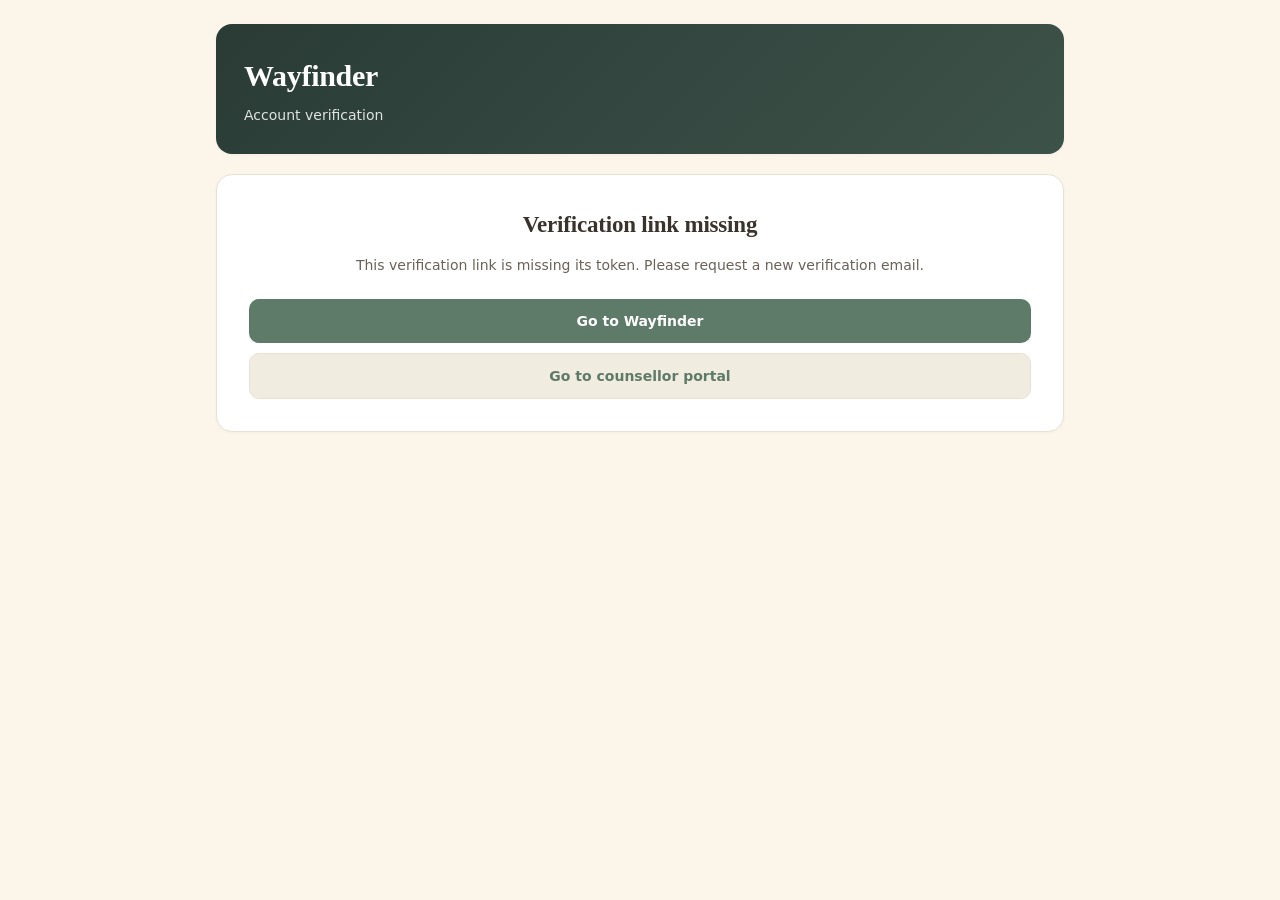
<file: verify.html>
<!DOCTYPE html>
<html lang="en">
<head>
 <meta charset="UTF-8">
 <meta name="viewport" content="width=device-width, initial-scale=1.0">
 <title>Verify Wayfinder Account</title>
 <link rel="icon" type="image/png" sizes="32x32" href="/favicon-32.png">
 <link rel="icon" type="image/png" sizes="16x16" href="/favicon-16.png">
 <meta name="theme-color" content="#2f473d">
 <link rel="stylesheet" href="styles.css">
</head>
<body>
 <div class="wrap">
  <div class="card banner">
   <h1>Wayfinder</h1>
   <p style="opacity:.85;font-size:14px;margin-top:4px;">Account verification</p>
  </div>
  <div class="card" style="text-align:center;padding:32px;">
   <h2 id="verify-title" style="margin-bottom:10px;">Verifying your account...</h2>
   <p id="verify-message" class="sub" style="line-height:1.6;">Please wait while we check your verification link.</p>
   <div id="verify-actions" style="margin-top:22px;display:none;flex-direction:column;gap:10px;">
    <a class="btn btn-primary" href="index.html" style="text-decoration:none;">Go to Wayfinder</a>
    <a class="btn btn-secondary" href="counsellor.html" style="text-decoration:none;">Go to counsellor portal</a>
   </div>
  </div>
 </div>
 <script>
  (async function verifyAccount(){
   const title = document.getElementById('verify-title');
   const message = document.getElementById('verify-message');
   const actions = document.getElementById('verify-actions');
   const token = new URLSearchParams(window.location.search).get('token');

   if(!token){
    title.textContent = 'Verification link missing';
    message.textContent = 'This verification link is missing its token. Please request a new verification email.';
    actions.style.display = 'flex';
    return;
   }

   try{
    const response = await fetch('/api/verify-email',{
     method:'POST',
     headers:{'Content-Type':'application/json'},
     body:JSON.stringify({token})
    });
    const data = await response.json().catch(function(){return {};});

    if(response.ok){
     title.textContent = 'Your account is verified';
     message.textContent = data.message || 'You can now sign in and continue to Wayfinder.';
    }else{
     title.textContent = 'Verification link not accepted';
     message.textContent = data.message || 'This verification link is invalid, expired, or already used. Please request a new verification email.';
    }
   }catch(error){
    title.textContent = 'Verification unavailable';
    message.textContent = 'We could not verify this link right now. Please try again later or request a new verification email.';
   }finally{
    actions.style.display = 'flex';
   }
  })();
 </script>
</body>
</html>
</file>
<file: styles.css>
:root{
    --ink:#3A332B; --ink-soft:#6A6258; --line:#E9E1D4; --bg:#FBF5EA;
    --sage:#7C9885; --sage-deep:#5E7A68; --warm:#D98E6F; --warm-soft:#F6E7DC;
    --gold:#D4A24E; --mist:#F1ECE0; --white:#FFFFFF; --alert:#C26B4C;
    --d:#C0504D; --i:#E8A23D; --s:#5E9C76; --c:#3F6FA0; --teal:#5FB6B0; --coral:#E8836F;
  }
  *{box-sizing:border-box;margin:0;padding:0;}
  body{font-family:'Nunito Sans','Segoe UI',system-ui,-apple-system,sans-serif;background:var(--bg);color:var(--ink);line-height:1.6;}
  .wrap{max-width:880px;margin:0 auto;padding:24px 16px 80px;}
  .card{background:var(--white);border:1px solid var(--line);border-radius:16px;padding:28px;margin-bottom:20px;box-shadow:0 1px 3px rgba(42,59,54,.04);}
  h1{font-size:30px;font-weight:600;letter-spacing:-.3px;font-family:'Fraunces',Georgia,serif;}
  h2{font-size:23px;font-weight:600;margin-bottom:4px;letter-spacing:-.2px;font-family:'Fraunces',Georgia,serif;}
  .illus{display:block;width:100%;height:auto;}
  .illus-band{border-radius:16px;overflow:hidden;margin-bottom:18px;}
  .role-opt .illus-wrap{width:96px;height:88px;margin:0 auto 12px;}
  .thank-illus{width:120px;height:120px;margin:0 auto 8px;}
  .login-illus{width:150px;height:120px;margin:0 auto 6px;}
  /* ---- Landing ---- */
  .lp-nav{display:flex;justify-content:space-between;align-items:center;padding:6px 4px 22px;}
  .lp-brand{font-family:'Fraunces',serif;font-weight:600;font-size:21px;color:#1F4E5F;letter-spacing:.5px;}
  .lp-brand .wf-dot{color:var(--coral);}
  .lp-tag{font-size:12px;color:var(--ink-soft);font-weight:600;}
  .lp-hero{display:grid;grid-template-columns:1fr 1fr;gap:30px;align-items:center;}
  .lp-eyebrow{font-size:13px;font-weight:700;letter-spacing:1.5px;text-transform:uppercase;color:var(--coral);margin-bottom:12px;}
  .lp-h1{font-family:'Fraunces',serif;font-size:46px;line-height:1.05;font-weight:600;color:#1F4E5F;letter-spacing:-.5px;margin-bottom:16px;}
  .lp-lead{font-size:18px;color:#2c4a44;line-height:1.55;max-width:42ch;}
  .lp-art{position:relative;border-radius:20px;overflow:hidden;background:#fff;box-shadow:0 12px 34px rgba(42,59,54,.10);border:1px solid var(--line);}
  .lp-art img{display:block;width:100%;height:auto;}
  .lp-section{margin-top:30px;display:grid;grid-template-columns:1fr 1fr;gap:30px;align-items:center;}
  .lp-section.flip .lp-art{order:-1;}
  .lp-h2{font-family:'Fraunces',serif;font-size:30px;line-height:1.15;font-weight:600;color:#1F4E5F;margin-bottom:12px;letter-spacing:-.3px;}
  .lp-body{font-size:16.5px;color:#3a4a46;line-height:1.6;}
  .lp-soft{font-size:16px;color:var(--ink-soft);line-height:1.65;margin-top:14px;font-style:italic;}
  .lp-safe{background:linear-gradient(135deg,#EFF4EF,#F6ECE2);border-radius:20px;padding:34px;margin-top:32px;text-align:center;border:1px solid var(--line);}
  .lp-safe p{font-size:18px;color:#2c4a44;line-height:1.6;max-width:54ch;margin:0 auto 8px;}
  .lp-cta{margin-top:22px;}
  .lp-cta button{background:var(--coral);color:#fff;border:none;border-radius:30px;padding:15px 38px;font-size:16px;font-weight:700;cursor:pointer;font-family:inherit;box-shadow:0 8px 22px rgba(232,131,111,.32);transition:.15s;}
  .lp-cta button:hover{background:#dc6f55;transform:translateY(-1px);}
  .lp-reassure{font-size:13px;color:var(--ink-soft);margin-top:12px;}
  .lp-foot{text-align:center;font-size:12px;color:var(--ink-soft);margin-top:26px;}
  .lamp{position:absolute;top:-2px;right:30px;}
  .squiggle{position:absolute;top:8px;left:0;}
  @media(max-width:720px){
    .lp-hero,.lp-section{grid-template-columns:1fr;gap:18px;}
    .lp-section.flip .lp-art{order:0;}
    .lp-h1{font-size:34px;}
    .lp-h2{font-size:25px;}
    .lp-lead{font-size:16px;}
  }
  h3{font-size:14px;font-weight:650;color:var(--sage-deep);text-transform:uppercase;letter-spacing:.6px;margin:18px 0 12px;}
  .sub{color:var(--ink-soft);font-size:14px;}
  .pill{display:inline-block;background:var(--mist);color:var(--sage-deep);padding:3px 12px;border-radius:20px;font-size:12px;font-weight:600;}
  label{display:block;font-size:13px;font-weight:600;margin-bottom:6px;color:var(--ink);}
  input,select,textarea{width:100%;padding:10px 12px;border:1px solid var(--line);border-radius:9px;font-size:14px;font-family:inherit;color:var(--ink);background:var(--white);}
  textarea{resize:vertical;min-height:64px;line-height:1.5;}
  input:focus,select:focus,textarea:focus{outline:none;border-color:var(--sage);box-shadow:0 0 0 3px rgba(124,152,133,.12);}
  .grid2{display:grid;grid-template-columns:1fr 1fr;gap:14px;}
  .field{margin-bottom:16px;}
  .btn{padding:11px 22px;border-radius:10px;border:none;cursor:pointer;font-size:14px;font-weight:650;transition:.15s;}
  .btn:disabled,button.btn:disabled{opacity:0.55;cursor:not-allowed;}
  .btn-primary{background:var(--sage-deep);color:#fff;} .btn-primary:hover{background:var(--ink);}
  .btn-ghost{background:var(--mist);color:var(--sage-deep);} .btn-ghost:disabled{opacity:.4;cursor:not-allowed;}
  .btn-warm{background:var(--warm);color:#fff;} .btn-warm:hover{background:var(--alert);}
  .btn-block{width:100%;}
  .hint{font-size:12.5px;color:var(--ink-soft);font-style:italic;margin-top:6px;}
  .role-gate{display:grid;grid-template-columns:1fr 1fr;gap:16px;margin-top:8px;}
  .role-opt{padding:28px 22px;border:1.5px solid var(--line);border-radius:16px;cursor:pointer;transition:.15s;background:#fff;text-align:center;}
  .role-opt:hover{border-color:var(--sage);transform:translateY(-2px);box-shadow:0 6px 18px rgba(42,59,54,.07);}
  .role-opt .ic{font-size:34px;margin-bottom:10px;}
  .role-opt .t{font-weight:700;font-size:17px;margin-bottom:6px;}
  .role-opt .d{font-size:13px;color:var(--ink-soft);}
  .topbar{display:flex;justify-content:space-between;align-items:center;}
  .cab-block{border-left:3px solid var(--line);padding-left:14px;margin-bottom:18px;}
  .cab-block.cog{border-color:var(--gold);}
  .cab-block.aff{border-color:var(--warm);}
  .cab-block.beh{border-color:var(--sage);}
  .cab-block.mng{border-color:#8E7CC3;}
  .marker-self{border:1px solid var(--line);border-radius:11px;padding:14px;margin-bottom:12px;transition:.15s;}
  .marker-self.on{border-color:var(--sage);background:var(--mist);}
  .marker-self .top{display:flex;align-items:flex-start;gap:11px;cursor:pointer;}
  .marker-self input[type=checkbox]{width:18px;height:18px;margin-top:2px;accent-color:var(--sage-deep);flex-shrink:0;}
  .marker-self .mt{font-size:14px;font-weight:600;}
  .awareness-row{display:grid;grid-template-columns:28px minmax(0,1fr) 160px;column-gap:12px;row-gap:8px;align-items:start;width:100%;height:auto;min-height:0;box-sizing:border-box;border:1px solid #E8DCC8;border-radius:8px;padding:14px;margin-bottom:12px;background:transparent;transition:.15s;}
  .awareness-row.on{background:#FBF5EA;}
  .awareness-checkline{display:contents;margin:0;cursor:pointer;}
  .awareness-checkline input[type=checkbox]{grid-column:1;grid-row:1;width:18px;height:18px;margin:2px 0 0;accent-color:var(--sage-deep);flex-shrink:0;}
  .awareness-statement{grid-column:2;grid-row:1;min-width:0;font-size:15px;font-weight:600;line-height:1.4;color:var(--ink);}
  .awareness-input-wrap{grid-column:2;grid-row:2;min-width:0;width:100%;height:auto;min-height:0;box-sizing:border-box;}
  .awareness-input-label{font-size:13px;font-weight:600;margin-bottom:4px;color:var(--ink-soft);}
  .awareness-textarea{display:block;min-width:0;width:100%;height:auto;min-height:0;box-sizing:border-box;font-size:14px;}
  .awareness-helper{grid-column:3;grid-row:1 / span 2;min-width:0;max-width:160px;width:100%;height:auto;min-height:0;margin:0;font-size:12.5px;line-height:1.45;color:var(--ink-soft);white-space:normal;overflow-wrap:normal;word-break:normal;align-self:start;}
  .ev-req{margin-top:11px;}
  .ev-req label{font-size:12px;color:var(--alert);font-weight:600;}
  .ev-missing{border-color:var(--alert)!important;box-shadow:0 0 0 3px rgba(181,101,74,.12);}
  .wordgroup{margin-bottom:16px;}
  .wordgroup .wg-title{font-size:13px;font-weight:700;margin-bottom:3px;}
  .wordgroup .wg-hint{font-size:11.5px;color:var(--ink-soft);margin-bottom:9px;}
  .chips{display:flex;flex-wrap:wrap;gap:7px;}
  .chip{padding:7px 13px;border-radius:18px;border:1.5px solid var(--line);background:#fff;font-size:12.5px;font-weight:600;cursor:pointer;transition:.12s;color:var(--ink-soft);}
  .chip:hover{border-color:var(--sage);}
  .chip.selected{background:var(--sage-deep);border-color:var(--sage-deep);color:#fff;box-shadow:0 0 0 3px rgba(124,152,133,.12);}
  .chip.on-i{background:var(--i);border-color:var(--i);color:#5a3d0a;}
  .chip.on-s{background:#5E9C76;border-color:#5E9C76;color:#fff;}
  .chip.on-d{background:var(--d);border-color:var(--d);color:#fff;}
  .chip.on-c{background:var(--c);border-color:var(--c);color:#fff;}
  .wg-i .wg-title{color:var(--i);} .wg-s .wg-title{color:#5E9C76;} .wg-d .wg-title{color:var(--d);} .wg-c .wg-title{color:var(--c);}
  .tab-row{display:flex;gap:7px;flex-wrap:wrap;margin-bottom:20px;}
  .tab{padding:8px 15px;border-radius:20px;background:var(--mist);color:var(--ink-soft);font-size:12.5px;font-weight:600;cursor:pointer;border:1px solid transparent;}
  .tab.on{background:var(--sage-deep);color:#fff;}
  .entry-row{padding:14px 16px;border:1px solid var(--line);border-radius:11px;margin-bottom:10px;cursor:pointer;transition:.12s;}
  .entry-row:hover{border-color:var(--sage);background:var(--mist);}
  .entry-row .er-top{font-weight:650;font-size:14px;}
  .entry-row .er-sub{font-size:12.5px;color:var(--ink-soft);margin-top:2px;}
  .readout{background:var(--mist);border-radius:11px;padding:15px;margin-bottom:14px;}
  .readout h4{font-size:11.5px;font-weight:700;letter-spacing:.4px;color:var(--ink-soft);margin-bottom:6px;}
  .readout .body{font-size:14px;}
  .moment-card{border:1px solid var(--line);border-radius:12px;padding:16px;margin-bottom:14px;position:relative;}
  .rm{position:absolute;top:12px;right:12px;background:none;border:none;color:var(--ink-soft);cursor:pointer;font-size:18px;}
  .cab3{display:grid;grid-template-columns:1fr 1fr 1fr;gap:10px;margin:10px 0;}
  .cab-col{background:var(--mist);border-radius:9px;padding:12px;}
  .cab-col h5{font-size:11px;font-weight:700;margin-bottom:7px;}
  .cab-col textarea{background:#fff;min-height:64px;font-size:12.5px;}
  .c-cog{border-top:3px solid var(--gold);} .c-aff{border-top:3px solid var(--warm);} .c-beh{border-top:3px solid var(--sage);}
  .congruence-row{display:flex;gap:8px;margin-top:10px;}
  .cbtn{flex:1;padding:9px;border:1.5px solid var(--line);border-radius:8px;cursor:pointer;font-size:12px;font-weight:600;text-align:center;background:#fff;color:var(--ink-soft);}
  .cbtn.on-congruent{background:var(--sage);border-color:var(--sage);color:#fff;}
  .cbtn.on-incongruent{background:var(--warm);border-color:var(--warm);color:#fff;}
  .add-moment{width:100%;padding:11px;border:1.5px dashed var(--line);border-radius:10px;background:#fff;color:var(--sage-deep);font-weight:600;cursor:pointer;font-size:13px;}
  .shift{display:grid;grid-template-columns:1fr auto 1fr;gap:14px;align-items:center;margin:14px 0;}
  .shift-box{border-radius:11px;padding:14px;}
  .shift-from{background:var(--warm-soft);border:1px solid var(--warm);}
  .shift-to{background:var(--mist);border:1px solid var(--sage);}
  .shift .arrow{font-size:24px;color:var(--sage-deep);}
  .shift-box .sh-t{font-size:11px;font-weight:700;letter-spacing:.4px;margin-bottom:7px;}
  .tagline{display:inline-block;font-size:11.5px;font-weight:600;padding:3px 9px;border-radius:14px;margin:3px 4px 0 0;}
  .tag-d{background:#f6dada;color:var(--d);} .tag-c{background:#dae6f3;color:var(--c);}
  .tag-i{background:#fbeccb;color:#8a5a10;} .tag-s{background:#d9ece1;color:#3f6b50;}
  .satir-card{border:1px solid var(--line);border-radius:12px;padding:16px;margin-bottom:12px;}
  .satir-card .sc-label{font-size:11px;font-weight:700;letter-spacing:.4px;margin-bottom:7px;}
  .sc-instinct{background:var(--warm-soft);} .sc-congruent{background:var(--mist);} .sc-cultural{background:#eef1f6;}
  .stance-read{display:grid;grid-template-columns:1fr 1fr 1fr;gap:10px;margin:14px 0;}
  .stance-opt{padding:15px;border:1.5px solid var(--line);border-radius:12px;cursor:pointer;text-align:center;background:#fff;transition:.15s;}
  .stance-opt.on{border-color:var(--sage-deep);background:var(--mist);box-shadow:0 0 0 3px rgba(124,152,133,.1);}
  .stance-opt.suggested{border-style:dashed;border-color:var(--gold);}
  .stance-opt .nm{font-weight:700;font-size:14px;margin-bottom:5px;}
  .stance-opt .ds{font-size:11.5px;color:var(--ink-soft);}
  .gap-flow{margin:14px 0;}
  .gap-stage{border-left:3px solid var(--sage);padding:6px 0 16px 16px;position:relative;}
  .gap-stage::before{content:'';position:absolute;left:-7px;top:8px;width:11px;height:11px;border-radius:50%;background:var(--sage);}
  .gap-stage.gap-here::before{background:var(--warm);} .gap-stage.gap-here{border-color:var(--warm);}
  .gap-stage .gs-t{font-size:12px;font-weight:700;letter-spacing:.3px;color:var(--ink-soft);}
  .gap-stage .gs-b{font-size:14px;margin-top:3px;}
  .narrative-out{background:var(--mist);border-radius:12px;padding:22px;font-size:14.5px;line-height:1.7;white-space:pre-wrap;border:1px solid var(--line);}
  .empty{text-align:center;color:var(--ink-soft);padding:30px;font-size:14px;}
  .req-star{color:var(--alert);}
  .banner{background:linear-gradient(135deg,#2A3B36,#3d5249);color:#fff;border:none;}
  .switch{font-size:12.5px;color:#fff;background:rgba(255,255,255,.15);padding:6px 13px;border-radius:18px;cursor:pointer;font-weight:600;border:none;}
  .btn-secondary{background:var(--mist);color:var(--sage-deep);border:1px solid var(--line);}
  .btn-secondary:hover{background:#E8EFEA;border-color:var(--sage);}

  /* ---- Dashboard ---- */
  .dashboard-wrap{max-width:980px;}
  .dashboard-kicker{opacity:.82;font-size:13px;margin:0 0 4px;letter-spacing:.3px;}
  .dashboard-helper{font-size:13px;color:var(--ink-soft);line-height:1.55;margin:4px 0 0;max-width:52ch;}
  .dashboard-polish-note{padding:16px 20px;}
  .dashboard-polish-note .dashboard-helper+.dashboard-helper{margin-top:10px;}
  .dashboard-hero{position:relative;overflow:hidden;padding:26px 28px;min-height:112px;}
  .dashboard-hero-copy{max-width:580px;padding-right:280px;}
  .dashboard-hero h1{margin-bottom:10px;}
  .dashboard-actions{position:absolute;top:18px;right:18px;display:flex;gap:8px;flex-wrap:wrap;justify-content:flex-end;max-width:340px;}
  .dashboard-actions .switch-trail{background:rgba(255,255,255,.22);}
  .dashboard-actions .switch-muted{background:rgba(0,0,0,.08);}
  .language-toggle{display:inline-flex;align-items:center;gap:8px;flex-wrap:wrap;}
  .language-toggle-label{font-size:12px;font-weight:600;opacity:.88;}
  .language-toggle-options{display:inline-flex;gap:4px;background:rgba(0,0,0,.06);padding:3px;border-radius:999px;}
  .language-toggle-btn{border:0;background:transparent;color:inherit;font-size:12px;font-weight:600;padding:6px 10px;border-radius:999px;cursor:pointer;line-height:1;}
  .language-toggle-btn.is-active{background:#fff;box-shadow:0 1px 3px rgba(0,0,0,.12);}
  .language-toggle-dashboard{width:100%;justify-content:flex-end;margin-bottom:2px;}
  .language-toggle-subpage{margin:0 0 12px;padding:0 4px;justify-content:flex-end;}
  .reflection-language-hint{margin-top:6px;line-height:1.55;}
  .reflection-language-hint-compact{margin:0 0 10px;}
  .reflection-language-hint-journal{margin:-8px 0 14px;}
  .dashboard-actions .language-toggle-options{background:rgba(255,255,255,.18);}
  .dashboard-actions .language-toggle-btn.is-active{background:rgba(255,255,255,.92);color:var(--ink);}
  html[lang="zh-Hans"] .dashboard-actions{max-width:400px;}
  html[lang="zh-Hans"] .dashboard-actions .switch,
  html[lang="zh-Hans"] .language-toggle-btn{line-height:1.35;white-space:normal;text-align:center;}
  html[lang="zh-Hans"] .dashboard-helper,
  html[lang="zh-Hans"] .align-journey-empty-body,
  html[lang="zh-Hans"] .align-journey-text,
  html[lang="zh-Hans"] .align-journey-note,
  html[lang="zh-Hans"] .decode-card-subtitle,
  html[lang="zh-Hans"] .decode-lead,
  html[lang="zh-Hans"] .garden-foot,
  html[lang="zh-Hans"] .trail-filter-intro{overflow-wrap:anywhere;word-break:break-word;line-height:1.65;}
  html[lang="zh-Hans"] .trail-filter-label,
  html[lang="zh-Hans"] .align-journey-label,
  html[lang="zh-Hans"] .garden-guide-title{text-transform:none;letter-spacing:0;white-space:normal;line-height:1.4;}
  html[lang="zh-Hans"] .trail-chip{white-space:normal;line-height:1.35;max-width:100%;}
  html[lang="zh-Hans"] .garden-guide-steps{line-height:1.5;}
  .dashboard-profile-strip{display:flex;flex-wrap:wrap;gap:8px 16px;margin-top:8px;}
  .dashboard-profile-item{font-size:13px;color:rgba(255,255,255,.88);}
  .dashboard-profile-label{opacity:.75;font-weight:600;margin-right:4px;}
  .garden-card{background:linear-gradient(145deg,#F8F5EE,#F2ECE0);border-color:#E4D8C6;padding:26px 28px;}
  .garden-header{margin-bottom:22px;}
  .garden-pots{display:flex;flex-wrap:wrap;gap:22px 34px;align-items:flex-end;margin-bottom:22px;}
  .garden-pot{display:flex;flex-direction:column;align-items:center;gap:5px;animation:garden-fade-in 1.1s ease-out both;animation-delay:calc(var(--pot-i,0) * .15s + .1s);}
  .garden-pot-svg{width:86px;height:120px;display:block;}
  .garden-pot-id{font-size:12px;font-weight:800;color:#40514b;line-height:1.3;text-align:center;}
  .garden-pot-meta{font-size:11px;color:var(--ink-soft);line-height:1.3;text-align:center;}
  .garden-pot-stage{font-size:12px;color:#6A6258;font-style:italic;line-height:1.4;text-align:center;max-width:90px;}
  .garden-guide{display:flex;flex-direction:column;gap:3px;margin-bottom:14px;}
  .garden-guide-title{font-size:11px;font-weight:700;color:#5A5248;letter-spacing:.04em;text-transform:uppercase;}
  .garden-guide-steps{font-size:12px;color:#6A6258;}
  .garden-foot{font-size:13px;color:#6A6258;line-height:1.6;font-style:italic;max-width:54ch;border-top:1px solid rgba(228,216,198,.6);padding-top:14px;margin-top:0;}
  @keyframes garden-fade-in{from{opacity:0;transform:translateY(6px);}to{opacity:1;transform:translateY(0);}}
  @media(prefers-reduced-motion:reduce){.garden-pot{animation:none;}}
  .align-journey-section{background:#F6F8F5;border-color:#D8E2D8;}
  .align-journey-empty{text-align:left;}
  .align-journey-empty-title{font-size:17px;font-weight:800;color:#40514b;margin:0 0 8px;}
  .align-journey-empty-body{font-size:14px;line-height:1.65;color:#5d6c66;margin:0 0 16px;}
  .align-journey-empty-cta{margin-top:4px;}
  .align-journey-grid{display:grid;grid-template-columns:repeat(2,minmax(0,1fr));gap:12px;}
  .align-journey-card,.align-journey-item{background:#fff;border:1px solid #E0E8DC;border-radius:10px;padding:14px 16px;}
  .align-journey-label{display:block;font-size:11px;font-weight:800;letter-spacing:.45px;text-transform:uppercase;color:var(--sage-deep);margin-bottom:6px;}
  .align-journey-text{font-size:14px;line-height:1.6;color:#40514b;margin:0;}
  .align-journey-note{font-size:13px;line-height:1.6;color:#6A6258;font-style:italic;margin:14px 0 0;padding-top:12px;border-top:1px solid rgba(224,232,220,.8);}
  @media(max-width:720px){.align-journey-grid{grid-template-columns:1fr;}}
  .app-version-intro{background:#FBF8F3;border-color:#E8E0D4;}
  .app-version-subtitle{margin-top:0;max-width:60ch;}
  .app-version-reassurance{font-size:13px;line-height:1.65;color:#6A6258;font-style:italic;margin:12px 0 0;}
  .app-version-workflow-note{font-size:12px;line-height:1.6;color:#7A7268;margin:10px 0 0;padding-top:10px;border-top:1px solid rgba(232,224,212,.85);}
  .app-version-section{background:#fff;}
  .app-version-section--planned{background:#F8F6F2;border-color:#E8E0D4;}
  .app-version-section-title{margin:0 0 12px;font-size:18px;color:#40514b;}
  .app-version-planned-note{margin:0 0 14px;}
  .app-version-list{display:grid;gap:12px;}
  .app-version-entry{background:#fff;border:1px solid #E8E0D4;border-radius:10px;padding:16px 18px;}
  .app-version-entry--planned{background:#FCFAF7;border-style:dashed;}
  .app-version-meta{display:flex;flex-wrap:wrap;gap:8px 12px;align-items:center;margin-bottom:8px;}
  .app-version-label{font-size:12px;font-weight:800;color:var(--sage-deep);letter-spacing:.2px;}
  .app-version-date{font-size:12px;color:#7A7268;}
  .app-version-tag{display:inline-block;font-size:10px;font-weight:800;letter-spacing:.45px;text-transform:uppercase;padding:4px 8px;border-radius:999px;margin-bottom:10px;}
  .app-version-tag--default{background:#E8F0E8;color:var(--sage-deep);}
  .app-version-tag--decode{background:#E8EEF5;color:#4A6278;}
  .app-version-tag--privacy{background:#F5EDE3;color:#6A6258;}
  .app-version-tag--security{background:#EDE8F0;color:#5C5670;}
  .app-version-tag--research{background:#EEF0F5;color:#4A5568;}
  .app-version-tag--planned{background:#F0EDF5;color:#5C5670;}
  .app-version-entry-title{font-size:15px;font-weight:800;color:#40514b;margin:0 0 8px;line-height:1.35;}
  .app-version-entry-body{font-size:14px;line-height:1.65;color:#5d6c66;margin:0;}
  .app-version-entry-action{font-size:13px;line-height:1.6;color:var(--sage-deep);margin:12px 0 0;padding-top:10px;border-top:1px solid rgba(232,224,212,.85);font-style:italic;}
  .app-version-empty{text-align:center;padding:28px 24px;}
  .plans-page-intro{background:#FBF8F3;border-color:#E8E0D4;}
  .plans-page-subtitle{margin-top:0;max-width:62ch;}
  .plans-page-privacy{font-size:13px;line-height:1.65;color:#5d6c66;margin:12px 0 0;}
  .plans-page-reassurance{font-size:13px;line-height:1.65;color:#6A6258;font-style:italic;margin:10px 0 0;}
  .plans-page-section{background:#fff;}
  .plans-page-section-title{margin:0 0 14px;font-size:18px;color:#40514b;}
  .plans-page-current{background:#F3F7F4;border-color:#D8E4DC;}
  .plans-page-current-name{font-size:20px;font-weight:800;color:var(--sage-deep);margin:0 0 6px;}
  .plans-page-current-detail{margin:0;}
  .plans-page-unavailable{background:#F8F6F2;border-color:#E8E0D4;}
  .plans-tier-list{display:grid;gap:12px;}
  .plan-tier-card{background:#fff;border:1px solid #E8E0D4;border-radius:10px;padding:16px 18px;}
  .plan-tier-card--current{border-color:var(--sage-deep);box-shadow:0 0 0 1px rgba(64,81,75,.12);}
  .plan-tier-card-head{display:flex;flex-wrap:wrap;gap:8px 12px;align-items:center;margin-bottom:8px;}
  .plan-tier-card-title{margin:0;font-size:17px;color:#40514b;}
  .plan-tier-badge{display:inline-block;font-size:10px;font-weight:800;letter-spacing:.45px;text-transform:uppercase;padding:4px 8px;border-radius:999px;background:#E8F0E8;color:var(--sage-deep);}
  .plan-tier-tagline{font-size:14px;line-height:1.6;color:#5d6c66;margin:0 0 10px;}
  .plan-tier-prices{margin:0 0 10px;}
  .plan-tier-price{font-size:14px;color:#40514b;margin:0 0 4px;}
  .plan-tier-price--free{font-weight:700;}
  .plan-tier-price-label{font-weight:700;}
  .plan-tier-highlights{margin:0;padding-left:18px;color:#5d6c66;font-size:13px;line-height:1.65;}
  .plan-tier-highlights li+li{margin-top:4px;}
  .plans-page-disclaimer{background:#F8F6F2;border-color:#E8E0D4;}
  .plans-page-disclaimer-text,.plans-page-billing-text{font-size:13px;line-height:1.65;color:#6A6258;margin:0;}
  .plans-page-billing-note{background:#FCFAF7;border-color:#E8E0D4;}
  .plan-tier-actions{display:flex;flex-wrap:wrap;gap:10px;margin-top:14px;}
  .plan-tier-checkout-btn{flex:1 1 160px;margin:0;}
  .plans-checkout-notice{padding:14px 18px;}
  .plans-checkout-notice-text{margin:0;font-size:14px;line-height:1.6;}
  .plans-checkout-notice-text--followup{margin-top:10px;}
  .plans-checkout-notice--success{background:#F3F7F4;border-color:#C5D9CC;}
  .plans-checkout-notice--success .plans-checkout-notice-text{color:#40514b;}
  .plans-checkout-notice--cancelled{background:#F8F6F2;border-color:#E8E0D4;}
  .plans-checkout-notice--cancelled .plans-checkout-notice-text{color:#6A6258;}
  .plans-checkout-notice--error{background:#FFF4F2;border-color:#E8C4BC;}
  .plans-checkout-notice--error .plans-checkout-notice-text{color:#7a3b2e;}
  .plans-checkout-dismiss{margin-top:10px;padding-left:0;padding-right:0;}
  .plans-manage-billing-wrap{margin-top:14px;}
  .plans-manage-billing-btn{margin:0;}
  .plans-manage-billing-note{font-size:13px;line-height:1.65;color:#6A6258;margin:0 0 12px;max-width:62ch;}
  .plans-current-plan-note{font-size:12px;line-height:1.6;color:#6A6258;font-style:italic;margin:10px 0 0;max-width:62ch;}
  .pdpa-notice-block{max-width:100%;overflow:hidden;box-sizing:border-box;background:#FBF8F3;border:1px solid #E8E0D4;border-radius:10px;padding:16px 18px;margin-bottom:16px;}
  .pdpa-notice-title{font-size:15px;font-weight:800;color:#40514b;margin:0 0 10px;line-height:1.35;text-transform:none;letter-spacing:normal;}
  .pdpa-notice-body{font-size:13px;line-height:1.65;color:#5d6c66;margin:0 0 14px;overflow-wrap:anywhere;word-wrap:break-word;}
  .pdpa-notice-check{display:grid;grid-template-columns:1.25rem minmax(0,1fr);align-items:start;column-gap:0.75rem;width:100%;max-width:100%;box-sizing:border-box;margin-top:1rem;margin-bottom:0;cursor:pointer;position:static;font-weight:400;color:#40514b;}
  .pdpa-notice-check input[type="checkbox"]{width:1rem;height:1rem;margin:0.2rem 0 0 0;padding:0;position:static;flex:none;accent-color:var(--sage-deep);}
  .pdpa-notice-check span{display:block;min-width:0;max-width:100%;overflow-wrap:anywhere;word-break:normal;white-space:normal;line-height:1.45;position:static;font-size:13px;}
  .pdpa-notice-prompt{font-size:13px;line-height:1.55;color:#8a5a00;margin:12px 0 0;padding:10px 12px;background:#fff4d6;border-radius:6px;overflow-wrap:anywhere;word-wrap:break-word;}
  .auth-forgot-wrap{margin:0 0 12px;text-align:right;}
  .auth-forgot-link{background:transparent;border:0;padding:0;font:inherit;font-size:13px;font-weight:650;color:var(--sage-deep);cursor:pointer;text-decoration:underline;text-underline-offset:2px;}
  .auth-forgot-copy{margin:0 0 16px;line-height:1.6;}
  .auth-forgot-back{margin-top:10px;}
  .auth-brand{text-align:center;margin:0 0 16px;padding:4px 0 0;}
  .auth-brand-logo{display:block;width:min(100%,320px);height:auto;margin:0 auto;}
  .auth-brand-subtitle{margin:8px 0 0;font-size:14px;line-height:1.5;color:#5d6c66;}
  .auth-login-card{margin-top:0;}
  .auth-login-hero{width:100%;height:auto;display:block;}
  .auth-login-body{padding:24px;}
  .mhp-invite-card{padding:22px 24px;background:#F6FAF7;border:1px solid #D8E6DC;margin-bottom:16px;}
  .mhp-invite-card h2{margin:0 0 10px;font-size:20px;color:#40514b;}
  .mhp-invite-note{margin:10px 0 0;font-size:13px;line-height:1.55;color:#5d6c66;}
  .mhp-invite-email-hint{margin:10px 0 0;font-size:13px;line-height:1.55;color:#40514b;}
  .mhp-invite-email-label{font-weight:700;color:#5d6c66;}
  .field-input-locked{background:#f6faf7;color:#40514b;cursor:not-allowed;}
  .auth-invite-subtitle{margin:-4px 0 16px;line-height:1.55;color:#5d6c66;font-size:14px;}
  .auth-invite-mode-switch{margin-top:16px;text-align:center;font-size:13px;color:#666;}
  .auth-invite-mode-switch-action{color:var(--sage);cursor:pointer;font-weight:600;}
  .auth-invite-exists-offer{margin:12px 0;padding:12px;background:#fff4d6;border:1px solid #e8d9b5;border-radius:8px;}
  .auth-invite-exists-actions{display:flex;flex-wrap:wrap;gap:8px;margin-top:10px;}
  .auth-invite-pending-panel{text-align:left;}
  .auth-invite-pending-status{color:#4f7a5e;font-size:13px;margin:12px 0;padding:10px 12px;background:#edf7ef;border-radius:6px;line-height:1.55;}
  .auth-invite-pending-notice{color:#8a5a00;font-size:13px;margin:12px 0;padding:10px 12px;background:#fff4d6;border-radius:6px;line-height:1.55;}
  .auth-invite-pending-actions{display:flex;flex-direction:column;gap:10px;margin-top:18px;}
  .auth-invite-leave-wrap{margin:14px 0 0;text-align:center;}
  .auth-invite-leave-link{background:none;border:none;padding:0;color:#5d6c66;font-size:13px;text-decoration:underline;cursor:pointer;}
  .auth-invite-leave-link:hover{color:#40514b;}
  .mhp-invite-invalid-card{text-align:left;}
  .mhp-invite-accepted-notice{margin-bottom:14px;}
  .mhp-onboarding-card{padding:28px 24px;text-align:left;}
  .mhp-onboarding-card h2{margin:0 0 12px;font-size:22px;color:#40514b;}
  .mhp-onboarding-card .dashboard-helper{margin-bottom:20px;}
  .mhp-profile-editor{padding:22px 24px;}
  .mhp-profile-editor-head{margin-bottom:18px;}
  .mhp-profile-status-header{display:flex;flex-wrap:wrap;gap:16px;align-items:flex-start;margin-bottom:16px;padding:16px;background:#FAFCFA;border:1px solid #E0E8DC;border-radius:10px;}
  .mhp-profile-photo{width:72px;height:72px;border-radius:999px;object-fit:cover;border:1px solid #E0E8DC;flex-shrink:0;background:#fff;}
  .mhp-profile-photo--placeholder{display:flex;align-items:center;justify-content:center;font-size:28px;font-weight:700;color:var(--sage-deep);background:#E8F0E8;}
  .mhp-profile-status-copy{flex:1;min-width:220px;}
  .mhp-profile-display-name{margin:0 0 4px;font-size:20px;color:#40514b;}
  .mhp-profile-display-title{margin:0 0 10px;}
  .mhp-profile-status-badges{display:flex;flex-wrap:wrap;gap:8px;align-items:center;}
  .mhp-profile-status-pill{background:#E8F0E8;color:var(--sage-deep);}
  .mhp-profile-expiry{font-size:12px;color:#666;}
  .mhp-profile-review-notice{margin:0 0 16px;padding:12px 14px;background:#FFFDF7;border:1px solid #E8D9B5;border-radius:8px;font-size:13px;line-height:1.55;color:#5d4a32;}
  .mhp-profile-readonly-note{margin:0 0 16px;color:#7A5E42;}
  .mhp-profile-fields{display:grid;grid-template-columns:repeat(auto-fit,minmax(240px,1fr));gap:14px 16px;margin-bottom:18px;}
  .mhp-profile-field-wide{grid-column:1/-1;}
  .mhp-profile-fields .field span{display:block;font-size:13px;font-weight:650;color:var(--sage-deep);margin-bottom:6px;}
  .mhp-profile-fields input,.mhp-profile-fields textarea{width:100%;max-width:100%;box-sizing:border-box;}
  .mhp-profile-actions{display:flex;flex-wrap:wrap;align-items:center;gap:12px;}
  .mhp-profile-save-status{font-size:13px;font-weight:650;color:var(--sage-deep);}
  .mhp-profile-save-status--error{color:#8A1F1F;}
  .mhp-license-section{padding:22px 24px;margin-top:16px;}
  .mhp-license-section h3{margin:0 0 10px;font-size:18px;color:#40514b;}
  .mhp-license-privacy-note{margin:0 0 14px;}
  .mhp-license-unavailable{margin:0 0 12px;color:#7A5E42;}
  .mhp-license-upload-row{display:flex;flex-wrap:wrap;align-items:center;gap:12px;margin-bottom:12px;}
  .mhp-license-file-input{display:none;}
  .mhp-license-selected-file{font-size:13px;color:#40514b;word-break:break-word;max-width:100%;}
  .mhp-license-upload-success{margin:0 0 14px;padding:14px 16px;border:1px solid #C8D9C4;border-radius:8px;background:#F2F8F0;}
  .mhp-license-upload-success-message{margin:0 0 6px;font-size:14px;font-weight:700;color:var(--sage-deep);}
  .mhp-license-upload-success-detail{margin:0;font-size:13px;color:#5d6c66;}
  .mhp-license-duplicate-hint{margin:0 0 16px;font-size:12px;color:#7A5E42;}
  .mhp-license-list-title{margin:0 0 10px;font-size:15px;font-weight:700;color:#40514b;}
  .mhp-license-upload-status{font-size:13px;font-weight:650;color:var(--sage-deep);}
  .mhp-license-upload-status--error{color:#8A1F1F;}
  .mhp-license-document-list{margin:0;padding:0;list-style:none;display:grid;gap:10px;}
  .mhp-license-document-item{padding:14px 16px;border:1px solid #E0E8DC;border-radius:8px;background:#FAFCFA;}
  .mhp-license-document-item--recent{border-color:#A8C9A0;background:#F7FBF6;}
  .mhp-license-document-title{font-weight:700;font-size:14px;color:#40514b;margin-bottom:8px;word-break:break-word;}
  .mhp-license-document-meta{display:flex;flex-wrap:wrap;gap:8px 14px;font-size:12px;color:#666;}
  .mhp-license-extraction-note{margin:10px 0 0;font-size:12px;color:#5d6c66;}
  .mhp-license-extract-row{display:flex;flex-wrap:wrap;align-items:center;gap:10px;margin-top:10px;}
  .mhp-license-extract-status{font-size:13px;font-weight:650;color:#5d6c66;}
  .mhp-license-extract-status--error{color:#8A1F1F;}
  .mhp-license-extract-debug{font-size:11px;color:#7A5E42;font-family:monospace;}
  .mhp-license-extraction-success{margin:12px 0 0;padding:14px 16px;border:1px solid #C8D9C4;border-radius:8px;background:#F2F8F0;}
  .mhp-license-extraction-success-message{margin:0;font-size:14px;font-weight:700;color:var(--sage-deep);}
  .mhp-license-review-panel{margin-top:14px;padding:14px 16px;border:1px solid #D8E4D2;border-radius:8px;background:#FBFDFA;}
  .mhp-license-review-panel h5{margin:0 0 10px;font-size:14px;color:#40514b;}
  .mhp-license-review-grid{display:grid;gap:8px;}
  .mhp-license-review-field{display:grid;gap:4px;}
  .mhp-license-review-field-wide{grid-column:1/-1;}
  .mhp-license-review-label{font-size:11px;font-weight:700;letter-spacing:.02em;text-transform:uppercase;color:#7A8A84;}
  .mhp-license-review-value{font-size:13px;color:#40514b;word-break:break-word;}
  .mhp-license-review-input{width:100%;padding:8px 10px;border:1px solid #D8E4D2;border-radius:6px;font-size:13px;color:#40514b;background:#fff;}
  .mhp-license-review-input:disabled{background:#F4F7F3;color:#7A8A84;}
  .mhp-license-review-date-hint{font-size:12px;color:#7A8A84;}
  .mhp-license-review-actions{margin-top:12px;}
  .mhp-license-apply-success,.mhp-profile-extracted-apply-notice{margin:12px 0 0;padding:10px 12px;border-radius:8px;background:#EEF6EA;border:1px solid #C8DEC0;font-size:13px;color:#3D5A45;}
  .mhp-license-review-workflow-note{margin:10px 0 0;font-size:12px;color:#7A8A84;}
  .mhp-license-review-warning{margin:12px 0 0;padding:10px 12px;border-radius:8px;background:#FFF8EE;border:1px solid #E8DCC8;font-size:12px;color:#7A5E42;}
  .mhp-license-human-review-pill{display:inline-flex;align-items:center;margin-top:10px;padding:4px 10px;border-radius:999px;background:#F3EDE4;color:#7A5E42;font-size:11px;font-weight:700;}

  .dashboard-section{padding:24px;}
  .dashboard-section-head{display:flex;justify-content:space-between;gap:12px;align-items:flex-start;flex-wrap:wrap;margin-bottom:14px;}
  .dashboard-section-head-spaced{margin-top:22px;padding-top:20px;border-top:1px solid #E8E0D4;}
  .dashboard-list{display:grid;gap:10px;}
  .dashboard-list-item{border:1px solid #E8DCC8;border-radius:10px;padding:15px 16px;background:#fff;transition:border-color .15s,background .15s;}
  .dashboard-list-item:hover{border-color:var(--sage);background:#FCFAF5;}
  .dashboard-item-title{font-weight:800;color:#40514b;line-height:1.35;}
  .dashboard-item-meta{font-size:13px;margin-top:4px;}
  .dashboard-empty{border:1px dashed #D9C9AD;border-radius:10px;padding:20px;background:#fffaf2;text-align:center;}
  .dashboard-insight{background:#f0f4f2;border-radius:12px;padding:20px;margin-bottom:6px;}
  .dashboard-insight-text{line-height:1.7;color:#40514b;font-size:15px;}
  .dashboard-lean-card{background:#fbf5ea;border-color:#E8DCC8;padding:22px 24px;}
  .dashboard-lean-card h2{margin-bottom:8px;}
  .dashboard-lean-words{font-weight:700;color:#40514b;margin:0 0 8px;line-height:1.5;}
  .dashboard-trail-btn{margin-top:14px;}
  .child-summary-card{padding:16px;}
  .child-summary-top{display:flex;justify-content:space-between;gap:12px;align-items:flex-start;flex-wrap:wrap;margin-bottom:8px;}
  .child-summary-top .btn{white-space:normal;text-align:center;min-width:96px;}
  .child-summary-id{font-weight:800;font-size:16px;color:#40514b;}
  .child-summary-meta{font-size:13px;margin-top:4px;}
  .child-reflections{margin-top:12px;}
  .child-reflections-title{font-weight:700;font-size:13px;margin-bottom:6px;color:#5d6c66;}
  .child-reflections-list{display:grid;gap:6px;}
  .child-reflection-row{font-size:14px;color:#4b5a54;line-height:1.45;}
  .child-reflections-empty{font-size:13px;margin-top:10px;}

  /* ---- Decode a Moment ---- */
  .decode-card{display:flex;justify-content:space-between;align-items:center;gap:18px;border-left:4px solid var(--sage);}
  .decode-card h2{margin:8px 0 4px;}
  .decode-card-subtitle{font-family:'Fraunces',Georgia,serif;font-size:19px;line-height:1.35;color:#40514b;margin-bottom:8px;}
  .decode-shell{max-width:980px;}
  .decode-stepper{display:grid;grid-template-columns:repeat(6,1fr);gap:8px;margin-bottom:16px;}
  .align-step{border:1px solid var(--line);border-radius:8px;background:#fff;padding:9px 8px;min-width:0;text-align:center;color:var(--ink-soft);}
  .align-step span{display:block;font-weight:800;font-size:13px;color:inherit;}
  .align-step small{display:block;font-size:11px;line-height:1.25;white-space:normal;}
  .align-step.active{background:var(--sage-deep);border-color:var(--sage-deep);color:#fff;}
  .align-step.done{border-color:var(--sage);background:#eef5ef;color:#40514b;}
  .decode-step-card{padding:30px;}
  .decode-step-card h1{margin:8px 0 6px;}
  .decode-step-card h2{font-size:21px;margin-top:8px;margin-bottom:6px;}
  .align-kicker{font-size:12px;font-weight:800;letter-spacing:.8px;text-transform:uppercase;color:var(--sage-deep);}
  .decode-lead{font-size:16px;color:#40514b;line-height:1.7;max-width:68ch;margin:14px 0 22px;}
  .decode-grid{display:grid;grid-template-columns:repeat(3,minmax(0,1fr));gap:8px;}
  .decode-chip{border-radius:8px;white-space:normal;text-align:left;line-height:1.3;min-height:38px;}
  .decode-chip.selected{background:var(--sage-deep);border-color:var(--sage-deep);color:#fff;box-shadow:0 0 0 3px rgba(124,152,133,.12);}
  .decode-actions{display:flex;justify-content:flex-end;gap:10px;flex-wrap:wrap;margin-top:22px;}
  .cab-panel-grid{grid-template-columns:1fr;gap:14px;margin-top:18px;}
  .cab-panel{border:1px solid var(--line);border-radius:8px;background:#fff;padding:16px;}
  .cab-panel h3{margin-top:0;margin-bottom:8px;}
  .decode-scale-list{display:grid;gap:10px;margin-top:10px;}
  .decode-scale-row{display:grid;grid-template-columns:140px 1fr;gap:10px;align-items:center;}
  .decode-scale-label{font-size:13px;font-weight:700;color:#40514b;}
  .decode-scale-options{display:flex;gap:6px;flex-wrap:wrap;}
  .decode-scale-dot{width:32px;height:32px;border-radius:50%;border:1px solid var(--line);background:#fff;color:var(--ink-soft);font-weight:700;cursor:pointer;}
  .decode-scale-dot.selected{background:var(--warm);border-color:var(--warm);color:#fff;}
  .decode-summary{display:grid;gap:10px;margin:18px 0;}
  .decode-summary>div{border:1px solid var(--line);border-radius:8px;background:#fffaf2;padding:14px 16px;}
  .decode-summary span{display:block;font-size:12px;font-weight:800;letter-spacing:.5px;text-transform:uppercase;color:var(--sage-deep);margin-bottom:5px;}
  .decode-summary p{font-size:14px;color:#40514b;line-height:1.6;}
  .decode-note{border-left:4px solid var(--warm);background:var(--warm-soft);border-radius:8px;padding:12px 14px;color:#684838;font-size:14px;line-height:1.55;}
  @media(max-width:720px){
    .dashboard-hero{padding:22px 18px;}
    .dashboard-hero-copy{padding-right:0;}
    .dashboard-actions{position:static;margin-top:16px;justify-content:flex-start;max-width:none;}
    .dashboard-actions .switch{flex:1 1 auto;min-width:120px;}
    .garden-pots{gap:16px 24px;}
    .garden-pot-svg{width:72px;height:100px;}
    .dashboard-section{padding:20px;}
    .child-summary-top .btn{width:100%;}
    .decode-card{display:block;}
    .decode-card .btn{width:100%;margin-top:14px;}
    .decode-step-card{padding:22px 18px;}
    .decode-stepper{grid-template-columns:repeat(3,1fr);}
    .decode-grid{grid-template-columns:1fr;}
    .decode-actions{flex-direction:column-reverse;}
    .decode-actions .btn{width:100%;}
    .decode-scale-row{grid-template-columns:1fr;}
    .decode-scale-options{justify-content:space-between;}
  }
  @media(max-width:640px){
    .awareness-row{display:flex;flex-direction:column;gap:8px;height:auto;min-height:0;}
    .awareness-checkline{display:flex;align-items:flex-start;gap:8px;width:100%;margin:0;}
    .awareness-checkline input[type=checkbox],
    .awareness-statement,
    .awareness-input-wrap,
    .awareness-helper{grid-column:auto;grid-row:auto;}
    .awareness-input-wrap{width:100%;min-width:0;height:auto;min-height:0;}
    .awareness-helper{max-width:none;width:100%;align-self:auto;}
  }

  /* Phase 2 - Journal Trail Evolution: filter bar + behaviour decode summary card */
  .trail-filterbar{background:#f4f7f5;border-color:#E0E8E3;padding:20px 22px;}
  .trail-filter-intro{font-size:13px;color:var(--ink-soft);margin:0 0 14px;line-height:1.5;max-width:56ch;}
  .trail-filter-row{display:grid;grid-template-columns:minmax(88px,auto) 1fr;gap:10px 14px;align-items:start;margin-bottom:12px;}
  .trail-filter-label{font-size:11px;font-weight:800;letter-spacing:.5px;text-transform:uppercase;color:var(--sage-deep);padding-top:8px;line-height:1.3;}
  .trail-filter-chips{display:flex;flex-wrap:wrap;gap:7px;}
  .trail-chip{border-radius:20px;padding:7px 14px;font-size:13px;line-height:1.25;transition:background .15s,border-color .15s,box-shadow .15s;}
  .trail-chip.selected{background:#6E8F78;border-color:#6E8F78;color:#fff;box-shadow:0 0 0 3px rgba(124,152,133,.14);}
  .trail-filter-meta{display:flex;justify-content:space-between;align-items:center;gap:12px;margin-top:6px;padding-top:12px;border-top:1px solid rgba(94,122,104,.12);}
  .trail-filter-count{font-size:13px;color:var(--ink-soft);}
  .trail-clear{background:none;border:0;color:var(--sage-deep);font-weight:600;font-size:13px;cursor:pointer;padding:6px 2px;border-radius:6px;text-decoration:none;transition:background .12s;}
  .trail-clear:hover{background:rgba(124,152,133,.1);text-decoration:underline;}
  .trail-entries-card{padding:22px 24px;}
  .trail-entries-title{margin-bottom:16px;}
  .trail-entries-count{font-weight:500;font-size:14px;color:#888;}
  .trail-entry-list{display:grid;gap:14px;}
  .trail-entry{border:1px solid #E8E0D4;border-radius:12px;background:#fff;overflow:hidden;transition:border-color .15s,box-shadow .15s;}
  .trail-entry:hover{border-color:#C9D5CB;}
  .trail-entry.is-open{box-shadow:0 2px 10px rgba(42,59,54,.05);}
  .trail-entry-toggle{width:100%;display:flex;justify-content:space-between;align-items:flex-start;gap:12px;padding:14px 16px;background:transparent;border:0;cursor:pointer;text-align:left;font-family:inherit;color:inherit;}
  .trail-entry-toggle:focus-visible{outline:2px solid var(--sage);outline-offset:-2px;border-radius:12px;}
  .trail-entry-main{display:grid;gap:3px;min-width:0;}
  .trail-entry-title{font-weight:700;font-size:14px;color:#40514b;line-height:1.35;}
  .trail-entry-meta{font-size:12px;color:var(--ink-soft);line-height:1.45;}
  .trail-entry-chevron{flex-shrink:0;width:28px;height:28px;display:flex;align-items:center;justify-content:center;border-radius:50%;background:#F3EDE2;color:#7A6E62;font-size:18px;font-weight:400;line-height:1;transition:background .12s,transform .12s;}
  .trail-entry.is-open .trail-entry-chevron{background:#E8EFE9;color:var(--sage-deep);}
  .trail-entry-actions{padding:0 16px 12px;display:flex;flex-wrap:wrap;gap:8px;align-items:center;}
  .trail-entry-review-btn{font-size:12px;padding:7px 12px;}
  .trail-entry-review-note{font-size:12px;color:#888;line-height:1.45;}
  .trail-entry-detail{padding:0 16px 16px;}
  .trail-entry-detail-decode{padding-top:0;}
  .trail-activity-detail{background:#fafafa;border-radius:10px;padding:14px 16px;font-size:14px;line-height:1.7;display:grid;gap:8px;}
  .trail-activity-words,.trail-activity-markers{margin-top:4px;}
  .decode-trail-card{margin:0 12px 12px;border-left:3px solid var(--sage);background:#FAF8F4;border-radius:10px;padding:14px 16px 12px;}
  .decode-trail-header{display:flex;flex-wrap:wrap;align-items:center;gap:8px 12px;margin-bottom:10px;}
  .decode-trail-type{font-size:12px;color:var(--ink-soft);}
  .decode-trail-summary{display:grid;grid-template-columns:repeat(2,minmax(0,1fr));gap:10px;margin:0;}
  .decode-trail-summary-secondary{margin-top:0;}
  .decode-trail-field{border:1px solid #E8E0D4;border-radius:8px;background:#fff;padding:12px 14px;}
  .decode-trail-field span{display:block;font-size:11px;font-weight:800;letter-spacing:.45px;text-transform:uppercase;color:var(--sage-deep);margin-bottom:5px;line-height:1.35;}
  .decode-trail-field p{font-size:14px;color:#40514b;line-height:1.55;margin:0;}
  .decode-trail-highlight{background:#F6F0E6;border-color:#D9C9AD;}
  .decode-trail-highlight span{color:#7A6A58;}
  .decode-trail-foot{font-size:12px;color:var(--ink-soft);margin:10px 0 0;line-height:1.5;font-style:italic;}
  .decode-trail-card .decode-summary{margin:0;}
  @media(max-width:720px){
    .trail-filter-row{grid-template-columns:1fr;gap:6px;}
    .trail-filter-label{padding-top:0;}
    .decode-trail-summary{grid-template-columns:1fr;}
    .decode-trail-card{margin:0 8px 10px;padding:12px 14px 10px;}
    .trail-entry-toggle{padding:12px 14px;}
  }

  /* Activity-based hosted sessions (v0.4 Day 2 — Issue #42) */
  .activity-events-wrap{max-width:980px;}
  .activity-events-intro{background:#F6F8F5;border-color:#D8E2D8;}
  .activity-events-intro h1{margin:0 0 8px;font-size:24px;color:#40514b;}
  .activity-events-subtitle{margin:0 0 12px;max-width:68ch;line-height:1.65;}
  .activity-events-privacy{font-size:13px;line-height:1.65;color:#5d6c66;margin:0;padding:12px 14px;background:#fff;border:1px solid #E0E8DC;border-radius:8px;border-left:4px solid var(--sage);}
  .activity-events-grid{display:grid;gap:14px;margin-bottom:14px;}
  .activity-event-card{background:#fff;border:1px solid #E0E8DC;border-radius:12px;padding:18px 20px;}
  .activity-event-card-head{display:flex;flex-wrap:wrap;align-items:center;justify-content:space-between;gap:8px;margin-bottom:10px;}
  .activity-event-title{font-size:17px;font-weight:800;color:#40514b;margin:0 0 10px;line-height:1.35;}
  .activity-event-focus{font-size:14px;line-height:1.6;color:#40514b;margin:0 0 8px;}
  .activity-event-context,.activity-event-cab{margin:0 0 8px;line-height:1.55;}
  .activity-event-meta{display:grid;gap:8px;margin:14px 0;padding:12px 0;border-top:1px solid #E8E0D4;border-bottom:1px solid #E8E0D4;}
  .activity-event-meta div{display:grid;grid-template-columns:88px 1fr;gap:8px;align-items:start;}
  .activity-event-meta dt{font-size:11px;font-weight:800;text-transform:uppercase;letter-spacing:.4px;color:var(--sage-deep);margin:0;}
  .activity-event-meta dd{font-size:14px;line-height:1.5;color:#40514b;margin:0;}
  .activity-event-fee{font-size:11px;font-weight:800;letter-spacing:.35px;text-transform:uppercase;padding:4px 10px;border-radius:999px;}
  .activity-event-fee--free{background:#E8F0E8;color:var(--sage-deep);}
  .activity-event-fee--paid{background:#F5EDE3;color:#7A5E42;}
  .activity-event-register{margin:12px 0 0;}
  .activity-event-link{font-weight:700;color:var(--sage-deep);}
  .activity-event-calendar-actions{margin-top:14px;}
  .activity-event-calendar-label{display:block;font-size:11px;font-weight:800;text-transform:uppercase;letter-spacing:.4px;color:var(--sage-deep);margin-bottom:8px;}
  .activity-event-calendar-btns{display:flex;flex-wrap:wrap;gap:8px;}
  .btn-sm{padding:8px 12px;font-size:13px;}
  .activity-events-empty{text-align:center;padding:28px 20px;}
  /* Counsellor Events hosting (Issue #45) */
  .counsellor-hosting-wrap{max-width:980px;}
  .counsellor-nav{display:flex;flex-wrap:wrap;gap:8px;margin:0 0 14px;}
  .counsellor-nav-btn{border:1px solid #D8E2D8;background:#fff;color:#40514b;border-radius:999px;padding:8px 14px;font-size:13px;font-weight:700;cursor:pointer;}
  .counsellor-nav-btn--active{background:var(--sage);color:#fff;border-color:var(--sage);}
  .counsellor-nav-btn--invite{margin-left:auto;}
  /* Parent-selected counsellor review (Issue #48) */
  .review-share-mode-wrap{max-width:760px;}
  .review-share-mode-wrap .review-share-card{width:100%;max-width:100%;box-sizing:border-box;margin-bottom:10px;}
  .review-share-exit{width:100%;margin-top:4px;}
  .review-share-cta{display:flex;flex-wrap:wrap;align-items:flex-end;justify-content:space-between;gap:14px;margin-bottom:14px;border-color:#D8E2D8;background:#FAFCFA;}
  .review-share-cta h2{margin:0 0 6px;font-size:18px;}
  .review-share-card{margin-bottom:14px;border-color:#D8E2D8;width:100%;box-sizing:border-box;}
  .review-share-card--focused{padding:22px;}
  .review-share-card.is-focused{box-shadow:0 0 0 3px rgba(94,122,104,.22);border-color:var(--sage);}
  .review-share-card--unavailable{background:#FAF8F4;border-color:#E8D9B5;}
  .review-share-dashboard-card{display:flex;flex-wrap:wrap;align-items:flex-end;justify-content:space-between;gap:14px;margin-bottom:14px;border-color:#D8E2D8;background:#FAFCFA;}
  .review-share-dashboard-card h2{margin:6px 0 8px;}
  .review-share-privacy{font-size:13px;line-height:1.55;color:#5d6c66;margin:8px 0 14px;padding:10px 12px;background:#F6F8F5;border-radius:8px;border-left:3px solid var(--sage);}
  .review-share-section{margin-top:16px;padding-top:14px;border-top:1px solid rgba(94,122,104,.12);}
  .review-share-section h3{font-size:15px;margin:0 0 10px;color:#40514b;}
  .review-share-entry-list{display:grid;gap:8px;width:100%;max-width:100%;box-sizing:border-box;overflow:hidden;}
  label.review-share-entry,
  .review-share-entry{display:flex;flex-direction:row;align-items:flex-start;justify-content:flex-start;gap:10px;width:100%;max-width:100%;box-sizing:border-box;padding:10px 12px;border:1px solid #E0E8DC;border-radius:8px;background:#fff;cursor:pointer;text-align:left;margin-bottom:0;font-weight:inherit;font-size:inherit;color:inherit;overflow:hidden;}
  .review-share-entry.is-selected{border-color:var(--sage);background:#F4F8F5;}
  .review-share-entry.is-locked{cursor:default;background:#FAFAF8;border-color:#E8D9B5;opacity:.92;}
  .review-share-entry.is-locked input[type=checkbox]{cursor:not-allowed;opacity:.55;}
  .review-share-lock-note{display:block;margin-top:8px;padding:8px 10px;font-size:12px;line-height:1.45;}
  .review-share-entry input[type=checkbox]{width:18px;min-width:18px;max-width:18px;height:18px;padding:0;margin:3px 0 0;flex:0 0 18px;accent-color:var(--sage-deep);}
  .review-share-entry-text{display:flex;flex-direction:column;align-items:flex-start;justify-content:flex-start;gap:2px;min-width:0;flex:1 1 auto;text-align:left;}
  .review-share-entry-title{display:block;width:100%;font-weight:700;font-size:14px;color:#40514b;word-break:break-word;overflow-wrap:anywhere;text-align:left;}
  .review-share-entry-meta{display:block;width:100%;font-size:12px;color:#777;text-align:left;overflow-wrap:anywhere;}
  .review-share-counsellor-field select{width:100%;max-width:100%;box-sizing:border-box;}
  .review-share-practitioner-list{display:grid;gap:8px;width:100%;max-width:100%;box-sizing:border-box;}
  label.review-share-practitioner-option,
  .review-share-practitioner-option{display:flex;flex-direction:row;align-items:center;gap:12px;width:100%;max-width:100%;box-sizing:border-box;padding:10px 12px;border:1px solid #E0E8DC;border-radius:10px;background:#fff;cursor:pointer;text-align:left;margin-bottom:0;font-weight:inherit;font-size:inherit;color:inherit;}
  .review-share-practitioner-option.is-selected{border-color:var(--sage);background:#F4F8F5;box-shadow:0 0 0 1px rgba(94,122,104,.08);}
  .review-share-practitioner-option input[type=radio]{width:18px;min-width:18px;max-width:18px;height:18px;padding:0;margin:0;flex:0 0 18px;accent-color:var(--sage-deep);}
  .review-share-practitioner-copy{display:flex;flex-direction:column;gap:2px;min-width:0;flex:1 1 auto;}
  .review-share-practitioner-name{display:block;font-weight:700;font-size:14px;color:#40514b;word-break:break-word;overflow-wrap:anywhere;}
  .review-share-practitioner-meta{display:block;font-size:12px;color:#777;overflow-wrap:anywhere;}
  .practitioner-portrait-avatar{display:inline-flex;align-items:center;justify-content:center;width:44px;height:44px;min-width:44px;border-radius:999px;overflow:hidden;background:#E8F0E8;border:1px solid #D8E2D8;flex:0 0 44px;}
  .practitioner-portrait-avatar-image{display:block;width:100%;height:100%;object-fit:cover;}
  .practitioner-portrait-avatar-initials{display:flex;align-items:center;justify-content:center;width:100%;height:100%;font-size:12px;font-weight:700;color:#5d6c66;letter-spacing:.03em;text-transform:uppercase;}
  .review-share-expiry{font-size:12px;color:#777;margin:8px 0 0;}
  .review-share-submit{margin-top:12px;}
  .review-share-preview-list{margin:0;padding-left:18px;font-size:13px;line-height:1.55;color:#40514b;}
  .review-share-preview-items{display:grid;gap:10px;width:100%;}
  .review-share-preview-item{width:100%;max-width:100%;box-sizing:border-box;padding:12px 14px;background:#F6F8F5;border:1px solid #E0E8DC;border-radius:8px;}
  .review-share-preview-head{display:flex;flex-wrap:wrap;gap:6px 10px;align-items:baseline;margin-bottom:8px;}
  .review-share-preview-head strong{font-size:14px;color:#40514b;}
  .review-share-preview-head span{font-size:12px;color:#777;}
  .review-share-preview-detail{margin:0;padding-left:18px;font-size:13px;line-height:1.55;color:#40514b;}
  .review-share-preview-empty{margin:0;font-size:12px;}
  .review-share-consent{margin-top:14px;padding:12px 14px;background:#FFFDF7;border:1px solid #E8D9B5;border-radius:8px;width:100%;max-width:100%;box-sizing:border-box;overflow:hidden;}
  label.review-share-consent-check,
  .review-share-consent-check{display:flex;flex-direction:row;align-items:flex-start;justify-content:flex-start;gap:10px;margin-top:10px;font-size:14px;line-height:1.5;cursor:pointer;min-width:0;max-width:100%;width:100%;box-sizing:border-box;text-align:left;margin-bottom:0;font-weight:inherit;color:inherit;}
  .review-share-consent-check input[type=checkbox]{width:18px;min-width:18px;max-width:18px;height:18px;padding:0;margin:3px 0 0;flex:0 0 18px;accent-color:var(--sage-deep);}
  .review-share-consent-check span{display:block;flex:1 1 auto;min-width:0;word-break:break-word;overflow-wrap:anywhere;text-align:left;}
  .review-share-error{color:#8A1F1F;margin:10px 0 0;font-size:14px;}
  .review-share-status{color:var(--sage-deep);margin:10px 0 0;font-size:14px;font-weight:600;}
  .review-share-grant-row{display:flex;flex-wrap:wrap;align-items:center;justify-content:space-between;gap:10px;padding:10px 0;border-bottom:1px solid rgba(94,122,104,.1);}
  .review-share-grant-meta{font-size:13px;color:#777;font-weight:400;}
  .review-share-revoke{font-size:13px;padding:6px 12px;}
  .review-share-notice{font-size:13px;line-height:1.55;padding:10px 12px;border-radius:8px;margin:0 0 12px;background:#E8F0E8;color:#40514b;border:1px solid #D8E2D8;}
  .review-share-notice--legacy{background:#FFF8E7;color:#7A5E42;border-color:#E8D9B5;}
  .review-share-ai-note{font-size:12px;color:#777;margin:-8px 0 14px;line-height:1.5;}
  .counsellor-section-title{margin:0 0 8px;font-size:16px;color:#40514b;}
  .counsellor-section-note{margin:0 0 12px;font-size:13px;line-height:1.5;}
  .counsellor-longitudinal-section{margin-bottom:20px;padding-bottom:18px;border-bottom:1px solid rgba(94,122,104,.12);}
  .counsellor-longitudinal-item{border:1px solid #E8D9B5;background:#FFFDF7;border-radius:8px;padding:12px;margin-bottom:10px;}
  .counsellor-longitudinal-toggle{display:flex;align-items:center;gap:8px;background:transparent;border:0;padding:0;margin:0;font:inherit;font-weight:700;font-size:14px;color:#40514b;cursor:pointer;text-align:left;}
  .counsellor-longitudinal-toggle-icon{display:inline-block;width:14px;color:var(--sage-deep);font-size:13px;line-height:1;flex:0 0 14px;}
  .counsellor-longitudinal-body{margin-top:10px;font-size:14px;line-height:1.5;color:#40514b;}
  .counsellor-longitudinal-body p{margin:0 0 8px;}
  .counsellor-longitudinal-unavailable{margin:10px 0 0;}
  .counsellor-review-context-section{display:grid;gap:0;}
  .counsellor-grant-group{margin-bottom:16px;border-color:#D8E2D8;width:100%;max-width:100%;box-sizing:border-box;overflow:hidden;}
  .counsellor-grant-group-head{display:flex;flex-wrap:wrap;align-items:center;justify-content:space-between;gap:10px;margin-bottom:8px;}
  .counsellor-grant-toggle{display:flex;align-items:center;gap:8px;background:transparent;border:0;padding:0;margin:0;font:inherit;font-weight:700;font-size:17px;color:#40514b;cursor:pointer;text-align:left;min-width:0;flex:1 1 auto;}
  .counsellor-grant-toggle-icon{display:inline-block;width:14px;color:var(--sage-deep);font-size:13px;line-height:1;flex:0 0 14px;}
  .counsellor-grant-toggle-title{min-width:0;word-break:break-word;}
  .counsellor-grant-collapsed-summary{padding:0 0 4px;}
  .counsellor-grant-collapsed-note{font-size:12px;line-height:1.5;color:#777;margin:0 0 10px;}
  .counsellor-grant-summary-line{font-size:13px;line-height:1.55;color:#40514b;padding:6px 0 6px 22px;border-top:1px solid rgba(94,122,104,.08);word-break:break-word;overflow-wrap:anywhere;}
  .counsellor-grant-summary-line:first-of-type{border-top:0;padding-top:0;}
  .counsellor-grant-summary-line strong{font-weight:700;color:var(--sage-deep);}
  .counsellor-grant-context-note{font-size:13px;line-height:1.55;color:#5d6c66;margin:0 0 12px;padding:10px 12px;background:#F6F8F5;border-radius:8px;border-left:3px solid var(--sage);}
  .counsellor-grant-context-grid{display:grid;grid-template-columns:repeat(auto-fit,minmax(220px,1fr));gap:12px;margin-bottom:14px;}
  .counsellor-grant-child-group{margin-top:14px;padding-top:14px;border-top:1px solid rgba(94,122,104,.12);}
  .counsellor-grant-child-group:first-of-type{border-top:0;padding-top:0;margin-top:0;}
  .counsellor-grant-context-block{padding:12px 14px;background:#FAFCFA;border:1px solid #E0E8DC;border-radius:8px;}
  .counsellor-grant-context-block h4{margin:0 0 8px;font-size:13px;text-transform:uppercase;letter-spacing:.35px;color:var(--sage-deep);}
  .counsellor-grant-context-block p{margin:0 0 6px;font-size:13px;line-height:1.5;color:#40514b;}
  .counsellor-grant-entries{border-top:1px solid rgba(94,122,104,.12);padding-top:12px;}
  .counsellor-grant-entries h4{margin:0 0 10px;font-size:14px;color:#40514b;}
  .counsellor-grant-entry-row{display:grid;gap:4px;width:100%;text-align:left;padding:12px 14px;margin-bottom:8px;border:1px solid #E0E8DC;border-radius:8px;background:#fff;cursor:pointer;font-family:inherit;color:inherit;}
  .counsellor-grant-entry-row:hover{border-color:var(--sage);background:#F4F8F5;}
  .counsellor-grant-entry-row-head{display:flex;flex-wrap:wrap;align-items:center;justify-content:space-between;gap:6px 10px;}
  .counsellor-grant-entry-title{font-weight:700;font-size:14px;color:#40514b;flex:1;min-width:0;}
  .counsellor-grant-entry-meta{font-size:12px;color:#777;}
  .counsellor-grant-entry-status{font-size:11px;font-weight:700;padding:3px 8px;border-radius:999px;border:1px solid transparent;white-space:nowrap;flex-shrink:0;}
  .counsellor-grant-entry-status--pending{background:#FFF8E7;border-color:#E8D9B5;color:#8B6914;}
  .counsellor-grant-entry-status--draft{background:#F0F3F6;border-color:#D8DEE6;color:#5A6570;}
  .counsellor-grant-entry-status--published{background:#E8F0E8;border-color:#D8E2D8;color:var(--sage-deep);}
  .counsellor-grant-entry-status--revoked{background:#F5EDE3;border-color:#E0D4C8;color:#7A5E42;}
  .counsellor-grant-entry-status--unavailable{background:#EEE;border-color:#D8D8D8;color:#666;}
  .counsellor-grant-entry-flag{font-size:12px;color:#8B6914;background:#FFF8E7;border-radius:4px;padding:3px 8px;display:inline-block;width:fit-content;}
  .counsellor-grant-entry-action{font-size:12px;font-weight:700;color:var(--sage-deep);}
  .counsellor-response-composer{margin-top:16px;padding-top:16px;border-top:1px solid rgba(94,122,104,.12);}
  .counsellor-response-composer--embedded{margin-top:0;padding-top:0;border-top:none;}
  .counsellor-response-composer--embedded .counsellor-response-composer-head{justify-content:flex-end;}
  .counsellor-response-composer--unavailable{padding:12px 14px;background:#FAF8F4;border:1px solid #E8D9B5;border-radius:8px;}
  .counsellor-response-composer-head{display:flex;flex-wrap:wrap;align-items:center;justify-content:space-between;gap:10px;margin-bottom:8px;}
  .counsellor-response-composer-head h4{margin:0;font-size:15px;color:#40514b;}
  .counsellor-response-status{font-size:12px;font-weight:700;padding:4px 10px;border-radius:999px;background:#F6F8F5;color:#40514b;border:1px solid #E0E8DC;}
  .counsellor-response-status--published{background:#E8F0E8;border-color:#D8E2D8;color:var(--sage-deep);}
  .counsellor-response-status--revoked{background:#FFF8E7;border-color:#E8D9B5;color:#7A5E42;}
  .counsellor-response-status--draft,.counsellor-response-status--none{background:#F6F8F5;}
  .counsellor-response-note{margin:0 0 12px;line-height:1.55;}
  .counsellor-response-regenerate-wrap{margin:0 0 12px;}
  .counsellor-response-regenerate{font-size:13px;padding:8px 12px;}
  .counsellor-response-grant-required{margin-top:16px;padding:12px 14px;background:#FAF8F4;border:1px solid #E8D9B5;border-radius:8px;}
  .counsellor-response-error{color:#8A1F1F;margin:0 0 12px;font-size:14px;}
  .counsellor-response-fields{display:grid;gap:12px;margin-bottom:14px;}
  .counsellor-response-field{display:block;margin:0;}
  .counsellor-response-field-label{display:block;font-size:13px;font-weight:650;color:var(--sage-deep);margin-bottom:6px;}
  .counsellor-response-field textarea{width:100%;max-width:100%;box-sizing:border-box;min-height:72px;resize:vertical;line-height:1.5;}
  .counsellor-response-preview-wrap{margin-bottom:14px;}
  .counsellor-response-preview-toggle{background:transparent;border:0;padding:0;font:inherit;font-weight:700;font-size:13px;color:var(--sage-deep);cursor:pointer;text-align:left;}
  .counsellor-response-preview{margin:10px 0 0;padding:12px 14px;background:#FFFDF7;border:1px solid #E8D9B5;border-radius:8px;font-family:inherit;font-size:13px;line-height:1.55;white-space:pre-wrap;word-break:break-word;overflow-wrap:anywhere;max-width:100%;box-sizing:border-box;}
  .counsellor-response-actions{display:flex;flex-wrap:wrap;gap:8px;}
  .parent-feedback-notification{display:flex;flex-wrap:wrap;align-items:flex-start;justify-content:space-between;gap:16px;padding:22px 24px;background:#F6FAF7;border:1px solid #D8E6DC;border-left:4px solid var(--sage);}
  .parent-feedback-notification-pill{background:#E8F0E8;color:var(--sage-deep);}
  .parent-feedback-notification-copy{flex:1;min-width:220px;}
  .parent-feedback-notification-list{margin:12px 0 0;padding:0;list-style:none;display:grid;gap:8px;}
  .parent-feedback-notification-link{background:transparent;border:0;padding:0;font:inherit;font-weight:650;color:var(--sage-deep);cursor:pointer;text-align:left;}
  .parent-feedback-notification-date{font-weight:400;color:#666;}
  .parent-feedback-reader-wrap .parent-feedback-reader{padding:22px 24px;}
  .parent-feedback-reader-intro{margin:0 0 14px;}
  .parent-feedback-confidentiality{margin:0 0 18px;padding:14px 16px;background:#FFFDF7;border:1px solid #E8D9B5;border-radius:8px;}
  .parent-feedback-confidentiality h3{margin:0 0 8px;font-size:15px;color:#40514b;}
  .parent-feedback-confidentiality p{margin:0;font-size:13px;line-height:1.6;color:#5d6c66;}
  .parent-feedback-meta-row{display:flex;flex-wrap:wrap;align-items:center;gap:10px;margin-bottom:14px;}
  .parent-feedback-read-pill{background:#E8F0E8;color:var(--sage-deep);}
  .parent-feedback-body{margin-bottom:16px;}
  .parent-feedback-text{margin:0;padding:14px 16px;background:#fff;border:1px solid #E0E8DC;border-radius:8px;font-family:inherit;font-size:14px;line-height:1.65;white-space:pre-wrap;word-break:break-word;overflow-wrap:anywhere;}
  .parent-feedback-mark-read{margin:0 0 20px;padding-top:4px;}
  .parent-feedback-reflections{margin-top:18px;padding-top:18px;border-top:1px solid #E8E0D4;}
  .parent-feedback-reflections h3{margin:0 0 12px;font-size:16px;color:#40514b;}
  .parent-feedback-reflection-block{margin-bottom:16px;padding:14px 16px;background:#FAFAF8;border:1px solid #E8E0D4;border-radius:8px;}
  .parent-feedback-reflection-entry-label{margin:0 0 10px;font-weight:650;color:#40514b;font-size:14px;}
  .parent-feedback-reflection-field{display:block;margin:0;}
  .parent-feedback-reflection-field span{display:block;font-size:13px;font-weight:650;color:var(--sage-deep);margin-bottom:6px;}
  .parent-feedback-reflection-field textarea{width:100%;max-width:100%;box-sizing:border-box;min-height:96px;resize:vertical;line-height:1.5;}
  .parent-feedback-reflection-actions{display:flex;flex-wrap:wrap;align-items:center;gap:10px;margin-top:10px;}
  .parent-feedback-reflection-status{font-size:13px;color:var(--sage-deep);font-weight:650;}
  .parent-feedback-reflection-status--error{color:#8A1F1F;}
  .parent-feedback-linked-entry{margin:0 0 14px;}
  .parent-feedback-unavailable,.parent-feedback-error{color:#7A5E42;font-size:14px;line-height:1.55;}
  .parent-feedback-lock-note{margin:0;padding:10px 12px;background:#FFF8E7;border:1px solid #E8D9B5;border-radius:8px;font-size:13px;line-height:1.5;color:#5d4a32;}
  .parent-feedback-library{padding:22px 24px;}
  .parent-feedback-library-head{display:flex;flex-wrap:wrap;align-items:flex-start;justify-content:space-between;gap:12px 16px;margin-bottom:16px;}
  .parent-feedback-library-head h2{margin:0 0 6px;}
  .parent-feedback-library-count{background:#E8F0E8;color:var(--sage-deep);}
  .parent-feedback-library-list{margin:0;padding:0;list-style:none;display:grid;gap:10px;}
  .parent-feedback-library-item{display:flex;flex-wrap:wrap;align-items:center;justify-content:space-between;gap:12px;padding:14px 16px;border:1px solid #E0E8DC;border-radius:8px;background:#FAFCFA;}
  .parent-feedback-library-item-copy{flex:1;min-width:180px;}
  .parent-feedback-library-item-title{font-weight:700;font-size:14px;color:#40514b;margin-bottom:6px;line-height:1.4;}
  .parent-feedback-library-item-meta{display:flex;flex-wrap:wrap;align-items:center;gap:8px 12px;font-size:12px;color:#666;}
  .parent-feedback-library-status{font-size:11px;font-weight:700;padding:3px 8px;border-radius:999px;border:1px solid transparent;white-space:nowrap;}
  .parent-feedback-library-status--new{background:#FFF8E7;border-color:#E8D9B5;color:#8B6914;}
  .parent-feedback-library-status--available{background:#E8F0E8;border-color:#D8E2D8;color:var(--sage-deep);}
  .parent-feedback-library-open{flex-shrink:0;}
  .trail-entry.is-locked .trail-entry-toggle{border-color:#E8D9B5;}
  .counsellor-hosting-intro,.counsellor-hosting-form,.counsellor-hosting-setup{margin-bottom:14px;}
  .counsellor-hosting-privacy{font-size:13px;line-height:1.6;color:#5d6c66;margin:10px 0 0;padding:12px 14px;background:#fff;border:1px solid #E0E8DC;border-radius:8px;border-left:4px solid var(--sage);}
  .counsellor-hosting-activity-preview{margin:12px 0;padding:12px 14px;background:#F6F8F5;border:1px solid #E0E8DC;border-radius:8px;}
  .counsellor-hosting-actions{display:flex;flex-wrap:wrap;gap:8px;margin-top:14px;}
  .counsellor-hosting-error,.counsellor-hosting-error-card{color:#8B4513;margin:10px 0 0;}
  .counsellor-hosted-list{display:grid;gap:12px;margin-bottom:14px;}
  .counsellor-hosted-item h3{margin:8px 0;font-size:16px;color:#40514b;}
  .counsellor-hosted-item-head{display:flex;flex-wrap:wrap;align-items:center;justify-content:space-between;gap:8px;margin-bottom:6px;}
  .counsellor-hosted-status{font-size:11px;font-weight:800;letter-spacing:.35px;text-transform:uppercase;padding:4px 10px;border-radius:999px;}
  .counsellor-hosted-status--draft{background:#F5EDE3;color:#7A5E42;}
  .counsellor-hosted-status--published{background:#E8F0E8;color:var(--sage-deep);}
  .counsellor-hosted-status--archived{background:#EEE;color:#666;}
  .field-row{display:grid;grid-template-columns:repeat(3,minmax(0,1fr));gap:12px;}
  .invite-share-overlay{position:fixed;inset:0;z-index:1200;display:flex;align-items:center;justify-content:center;padding:20px;background:rgba(34,44,40,.42);}
  .invite-share-modal{width:100%;max-width:560px;margin:0;padding:22px 24px;box-shadow:0 18px 48px rgba(34,44,40,.18);}
  .invite-share-head{display:flex;align-items:flex-start;justify-content:space-between;gap:12px;margin-bottom:8px;}
  .invite-share-head h2{margin:0;font-size:20px;color:#40514b;}
  .invite-share-close{flex-shrink:0;}
  .invite-share-intro{margin:0 0 8px;}
  .invite-share-privacy{margin:0 0 14px;font-size:13px;line-height:1.55;color:#5d6c66;}
  .invite-share-link-field{margin-bottom:14px;}
  .invite-share-link-input{font-family:ui-monospace,SFMono-Regular,Menlo,Consolas,monospace;font-size:13px;}
  .invite-share-actions{display:flex;flex-wrap:wrap;gap:10px;}
  .invite-share-status{margin:10px 0 0;font-size:13px;color:#5d6c66;}
  .mhp-invite-panel{margin-bottom:14px;padding:18px 20px;border:1px solid #D8E2D8;background:#FAFCFA;}
  .mhp-invite-panel h2{margin:0 0 6px;font-size:18px;color:#40514b;}
  .mhp-invite-panel-intro{margin:0 0 14px;font-size:13px;line-height:1.55;color:#5d6c66;}
  .mhp-invite-panel-actions{display:flex;flex-wrap:wrap;gap:10px;}
  .invite-request-modal .invite-share-intro{margin-bottom:10px;}
  .invite-request-fields{display:grid;gap:12px;margin:14px 0;}
  .invite-request-note{font-size:13px;line-height:1.55;color:#5d6c66;margin:0 0 12px;padding:10px 12px;background:#FFF8E7;border:1px solid #E8D9B5;border-radius:8px;}
  @media(max-width:720px){
    .activity-event-meta div{grid-template-columns:1fr;}
    .activity-event-calendar-btns{flex-direction:column;}
    .activity-event-calendar-btns .btn,.activity-event-calendar-btns a.btn{width:100%;text-align:center;}
    .field-row{grid-template-columns:1fr;}
    .invite-share-modal{padding:18px 16px;}
    .invite-share-actions .btn{width:100%;}
    .mhp-invite-panel-actions .btn{width:100%;}
  }

  /* Owner admin MHP review */
  .owner-admin-wrap{max-width:980px;}
  .owner-admin-hero{display:flex;flex-wrap:wrap;align-items:flex-start;justify-content:space-between;gap:16px;padding:24px 26px;}
  .owner-admin-hero-copy{max-width:640px;}
  .owner-admin-hero-actions{display:flex;flex-wrap:wrap;gap:8px;justify-content:flex-end;}
  .owner-admin-access-card{padding:28px;text-align:center;}
  .owner-admin-access-card h2{margin-bottom:10px;}
  .owner-admin-filters{display:flex;flex-wrap:wrap;gap:8px;margin:0 0 14px;}
  .owner-admin-filter{border:1px solid #D8E2D8;background:#fff;color:#40514b;border-radius:999px;padding:8px 14px;font-size:13px;font-weight:700;cursor:pointer;}
  .owner-admin-filter.is-active{background:#E8F0E8;border-color:var(--sage);color:#2f473d;}
  .owner-admin-queue{display:grid;gap:14px;}
  .owner-admin-mhp-card{padding:20px 22px;border-color:#D8E2D8;}
  .owner-admin-mhp-card-head{display:flex;flex-wrap:wrap;align-items:flex-start;justify-content:space-between;gap:14px;margin-bottom:14px;}
  .owner-admin-mhp-card h3{margin:6px 0 0;font-size:20px;color:#40514b;}
  .owner-admin-mhp-subtitle{margin:4px 0 0;font-size:14px;color:#5d6c66;}
  .owner-admin-mhp-pill{margin-bottom:0;}
  .owner-admin-photo-preview{width:72px;height:72px;border-radius:12px;object-fit:cover;border:1px solid #E0E8DC;background:#f6f8f5;}
  .owner-admin-mhp-meta{display:grid;grid-template-columns:repeat(2,minmax(0,1fr));gap:10px 18px;margin:0 0 14px;}
  .owner-admin-mhp-meta div{display:grid;gap:2px;}
  .owner-admin-mhp-meta dt{font-size:12px;font-weight:700;color:#777;text-transform:uppercase;letter-spacing:.03em;}
  .owner-admin-mhp-meta dd{margin:0;font-size:14px;line-height:1.45;color:#40514b;word-break:break-word;}
  .owner-admin-bio-preview{margin:0 0 14px;font-size:13px;line-height:1.55;color:#40514b;padding:10px 12px;background:#FAFCFA;border:1px solid #E0E8DC;border-radius:8px;}
  .owner-admin-bio-label{font-weight:700;color:#5d6c66;}
  .owner-admin-mhp-actions{display:flex;flex-wrap:wrap;gap:8px;}
  .owner-admin-action-danger{color:#8A1F1F;}
  .owner-admin-empty{padding:24px;text-align:center;}
  .owner-admin-empty h2{margin-bottom:8px;font-size:18px;}
  .owner-admin-banner{margin-bottom:14px;}
  .owner-admin-invite-requests-section{padding:20px 22px;margin-bottom:14px;border-color:#D8E2D8;}
  .owner-admin-section-head{display:flex;flex-wrap:wrap;align-items:flex-start;justify-content:space-between;gap:12px;margin-bottom:14px;}
  .owner-admin-section-head h2{margin:0 0 6px;font-size:20px;color:#40514b;}
  .owner-admin-invite-requests-queue{margin-top:4px;}
  .owner-admin-invite-request-readonly{margin:12px 0 0;}
  .owner-admin-invite-requests-unavailable{margin:0 0 10px;}
  .invite-request-actions{display:flex;flex-direction:column;gap:10px;margin-top:4px;}
  .invite-request-actions .btn{width:100%;}
  .invite-request-email-note--secondary{background:#F6FAF7;border-color:#D8E6DC;}
  .invite-request-submit-note--success{color:#2f473d;background:#E8F0E8;border:1px solid #C8D8C8;border-radius:8px;padding:10px 12px;}
  .invite-request-submit-note--error{color:#6b2d2d;background:#FDF3F3;border:1px solid #E8CACA;border-radius:8px;padding:10px 12px;}
  .owner-admin-invite-safety-note{margin:12px 0 0;padding:10px 12px;background:#FAFCFA;border:1px solid #E0E8DC;border-radius:8px;color:#40514b;font-size:13px;line-height:1.5;}
  .owner-admin-invite-action-error{margin:10px 0 0;color:#8A1F1F;font-size:13px;}
  .owner-admin-invite-approval-unavailable{margin:10px 0 0;}
  .owner-admin-invite-result{margin-top:12px;padding-top:12px;border-top:1px solid #E0E8DC;}
  .owner-admin-invite-result-title{margin:0 0 6px;font-size:15px;color:#40514b;}
  .owner-admin-invite-link-field input{font-family:Consolas,Monaco,monospace;font-size:12px;}
  .owner-admin-invite-expires{margin:8px 0 0;}
  .owner-admin-generated-invites{margin:0 0 16px;padding:16px 18px;border:1px solid #D8E2D8;border-radius:10px;background:#FAFCFA;}
  .owner-admin-generated-invites-title{margin:0 0 6px;font-size:17px;color:#40514b;}
  .owner-admin-source-photo-section{margin:0 0 14px;padding:14px 16px;border:1px solid #E0E8DC;border-radius:10px;background:#FAFCFA;}
  .owner-admin-source-photo-title{margin:0 0 6px;font-size:15px;color:#40514b;}
  .owner-admin-source-photo-helper{margin:0 0 10px;}
  .owner-admin-source-photo-preview-wrap{margin:0 0 10px;}
  .owner-admin-source-photo-preview{display:block;max-width:140px;max-height:140px;border-radius:10px;border:1px solid #E0E8DC;object-fit:cover;background:#fff;margin-bottom:10px;}
  .owner-admin-source-photo-meta{display:grid;grid-template-columns:repeat(2,minmax(0,1fr));gap:8px 14px;margin:0;}
  .owner-admin-source-photo-meta div{display:grid;gap:2px;}
  .owner-admin-source-photo-meta dt{font-size:11px;font-weight:700;color:#777;text-transform:uppercase;letter-spacing:.03em;}
  .owner-admin-source-photo-meta dd{margin:0;font-size:13px;line-height:1.45;color:#40514b;word-break:break-word;}
  .owner-admin-approved-portrait-section{margin:0 0 14px;padding:14px 16px;border:1px solid #E0E8DC;border-radius:10px;background:#FAFCFA;}
  .owner-admin-approved-portrait-title{margin:0 0 6px;font-size:15px;color:#40514b;}
  .owner-admin-approved-portrait-helper{margin:0 0 10px;}
  .owner-admin-approved-portrait-preview-wrap{margin:0 0 10px;}
  .owner-admin-approved-portrait-preview{display:block;max-width:140px;max-height:140px;border-radius:10px;border:1px solid #E0E8DC;object-fit:cover;background:#fff;margin-bottom:10px;}
  .owner-admin-approved-portrait-meta{display:grid;grid-template-columns:repeat(2,minmax(0,1fr));gap:8px 14px;margin:0;}
  .owner-admin-approved-portrait-meta div{display:grid;gap:2px;}
  .owner-admin-approved-portrait-meta dt{font-size:11px;font-weight:700;color:#777;text-transform:uppercase;letter-spacing:.03em;}
  .owner-admin-approved-portrait-meta dd{margin:0;font-size:13px;line-height:1.45;color:#40514b;word-break:break-word;}
  .owner-admin-approved-portrait-actions{display:flex;flex-wrap:wrap;gap:8px;align-items:center;margin-top:10px;}
  .owner-admin-portrait-input{display:none;}
  .owner-admin-portrait-status{margin:10px 0 0;font-size:13px;color:var(--sage-deep);font-weight:600;}
  .owner-admin-portrait-status--error{color:#8A1F1F;font-weight:500;}
  .owner-admin-generated-sketch-section{margin:0 0 14px;padding:14px 16px;border:1px solid #E0E8DC;border-radius:10px;background:#FAFCFA;}
  .owner-admin-generated-sketch-title{margin:0 0 6px;font-size:15px;color:#40514b;}
  .owner-admin-generated-sketch-helper{margin:0 0 10px;}
  .owner-admin-generated-sketch-preview-wrap{margin:0 0 10px;}
  .owner-admin-generated-sketch-preview{display:block;max-width:140px;max-height:140px;border-radius:10px;border:1px solid #E0E8DC;object-fit:cover;background:#fff;margin-bottom:10px;}
  .owner-admin-generated-sketch-meta{display:grid;grid-template-columns:repeat(2,minmax(0,1fr));gap:8px 14px;margin:0;}
  .owner-admin-generated-sketch-meta div{display:grid;gap:2px;}
  .owner-admin-generated-sketch-meta dt{font-size:11px;font-weight:700;color:#777;text-transform:uppercase;letter-spacing:.03em;}
  .owner-admin-generated-sketch-meta dd{margin:0;font-size:13px;line-height:1.45;color:#40514b;word-break:break-word;}
  .owner-admin-generated-sketch-actions{display:flex;flex-wrap:wrap;gap:8px;align-items:center;margin-top:10px;}
  .mhp-source-photo-section{margin:0 0 18px;padding:16px 18px;border:1px solid #E0E8DC;border-radius:10px;background:#FAFCFA;}
  .mhp-source-photo-title{margin:0 0 6px;font-size:16px;color:#40514b;}
  .mhp-source-photo-helper{margin:0 0 12px;}
  .mhp-source-photo-preview-wrap{margin:0 0 12px;}
  .mhp-source-photo-preview{display:block;max-width:180px;max-height:180px;border-radius:12px;border:1px solid #E0E8DC;object-fit:cover;background:#fff;}
  .mhp-source-photo-actions{display:flex;flex-wrap:wrap;gap:8px;align-items:center;}
  .mhp-source-photo-input{display:none;}
  .mhp-source-photo-status{margin:10px 0 0;font-size:13px;color:var(--sage-deep);font-weight:600;}
  .mhp-source-photo-status--error{color:#8A1F1F;font-weight:500;}
  .mhp-photo-url-legacy-note{display:block;margin-top:6px;font-size:12px;line-height:1.45;color:#777;}
  @media(max-width:720px){
    .owner-admin-mhp-meta{grid-template-columns:1fr;}
    .owner-admin-mhp-actions .btn{width:100%;}
    .owner-admin-hero-actions{width:100%;justify-content:flex-start;}
  }
</file>
